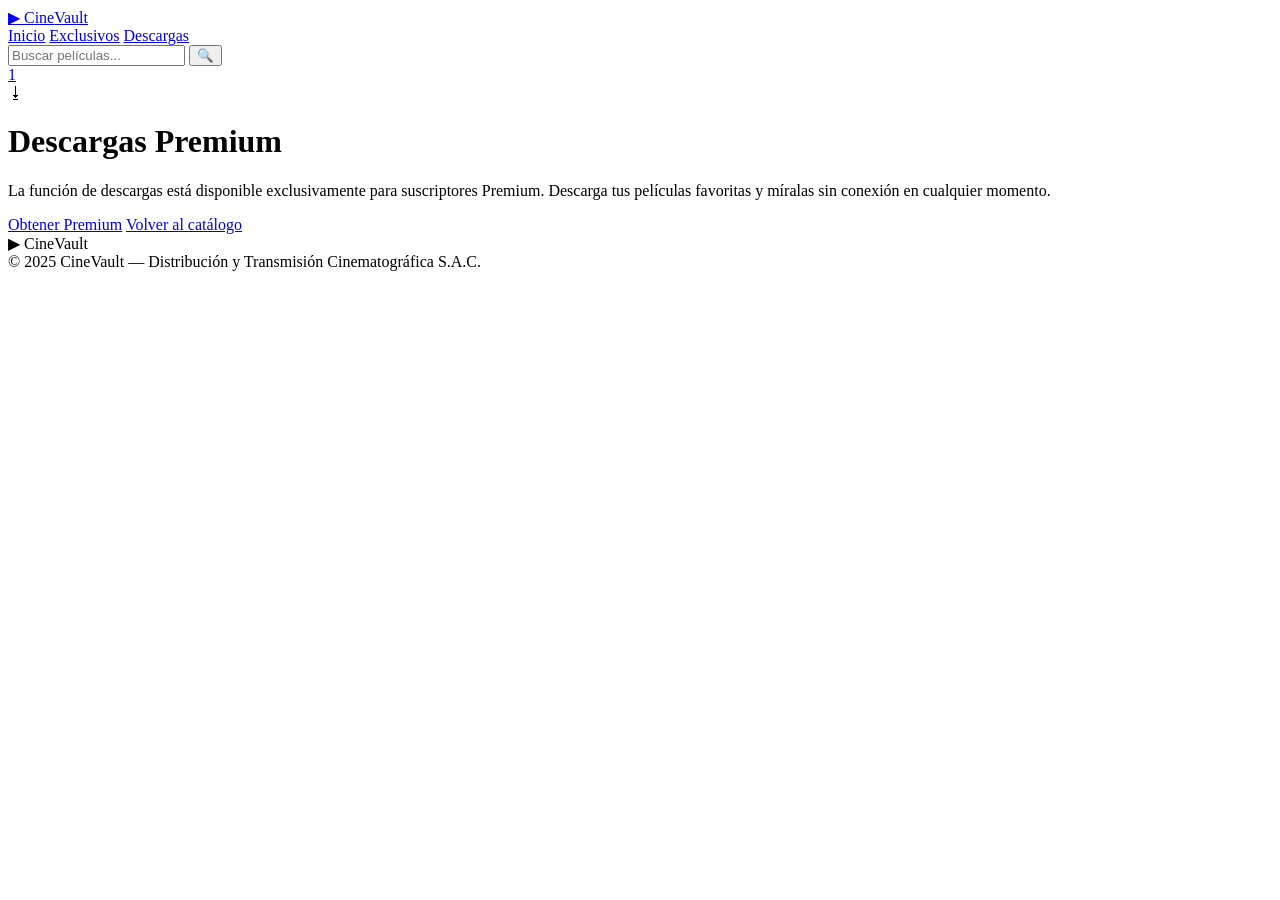
<file: demo/src/main/resources/templates/descarga.html>
<!DOCTYPE html>
<html lang="es">
<head>
<meta charset="UTF-8">
<meta name="viewport" content="width=device-width, initial-scale=1.0">
<title>Descargas — CineVault</title>
<link rel="stylesheet"  th:href="@{/css/styles.css}">
</head>
<body>

  <!-- NAVBAR -->
  <nav class="navbar">
    <div class="wrap navbar-inner">
      <a href="/app" class="logo">
        <span class="logo-icon">▶</span>
        Cine<span class="brand-vault">Vault</span>
      </a>
      <div class="nav-links">
      <a href="/app" class="nav-link active">Inicio</a>
        <a href="/exclusivos" class="nav-link">Exclusivos</a>
        <a href="/descarga" class="nav-link">Descargas</a>
      </div>
      <div class="nav-actions">
        <form  class="nav-search" id="navSearchForm">
            <input type="text" name="q" id="navSearchInput" class="nav-search-input"
                   placeholder="Buscar películas..." autocomplete="off"/>
            <button type="button" class="icon-search-btn" id="navSearchToggle" aria-label="Buscar">
                &#128269;
            </button>
        </form>
        <a href="/perfil" class="avatar-badge">1</a>
      </div>
    </div>
  </nav>

  <div class="wrap">
    <div class="premium-empty">
      <div class="premium-icon">⭳</div>
      <h1>Descargas Premium</h1>
      <p>La función de descargas está disponible exclusivamente para suscriptores Premium. Descarga tus películas favoritas y míralas sin conexión en cualquier momento.</p>
      <a href="#" class="btn btn-gold">Obtener Premium</a>
      <a href="/app" class="catalog-link">Volver al catálogo</a>
    </div>
  </div>

  <footer>
    <div class="wrap footer-row">
      <div class="logo">
        <span class="logo-icon">▶</span>
        Cine<span class="brand-vault">Vault</span>
      </div>
      <div class="copyright">© 2025 CineVault — Distribución y Transmisión Cinematográfica S.A.C.</div>
    </div>
  </footer>

</body>
</html>
</file>
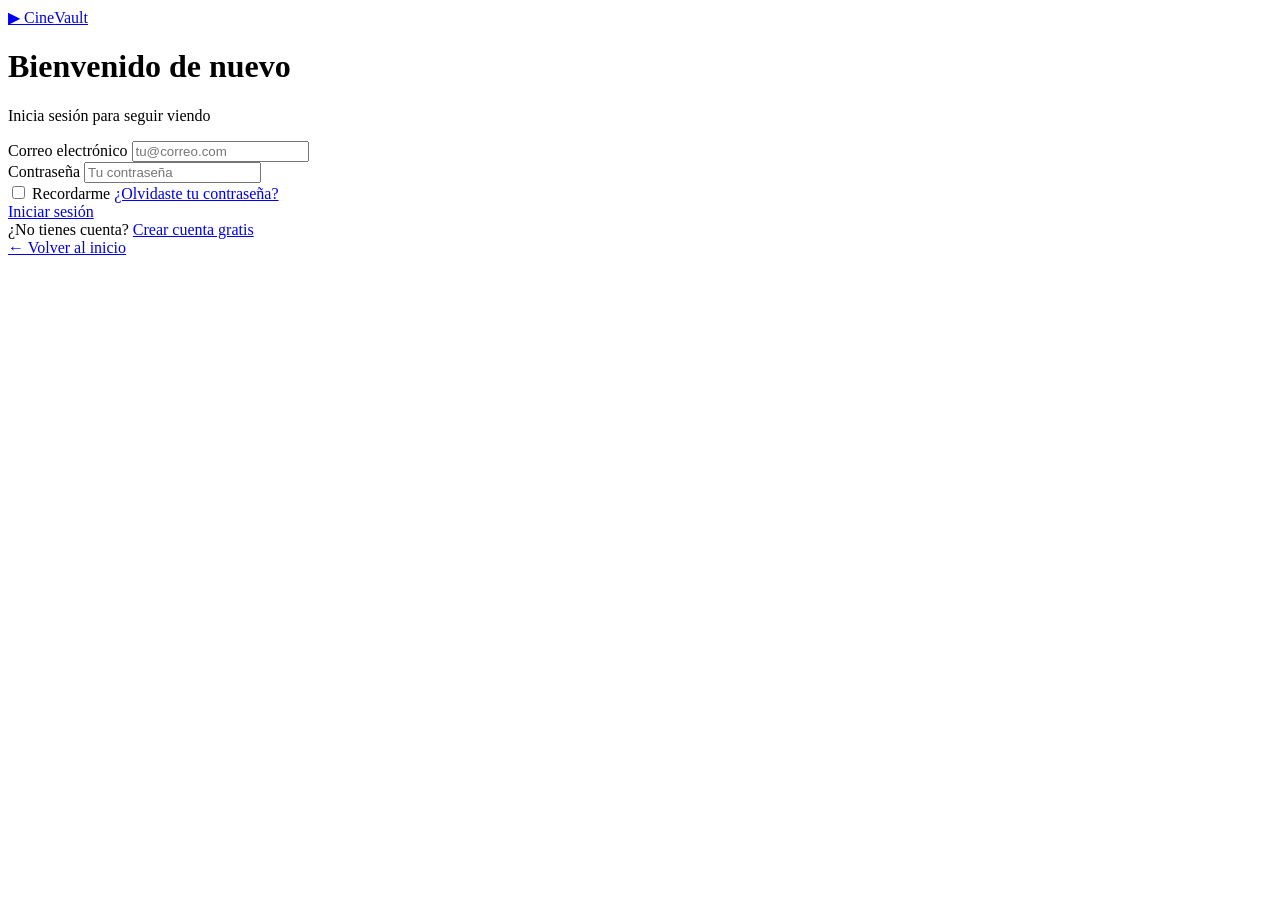
<file: demo/src/main/resources/templates/login.html>
<!DOCTYPE html>
<html lang="es">
<head>
<meta charset="UTF-8">
<meta name="viewport" content="width=device-width, initial-scale=1.0">
<title>Iniciar sesión — CineVault</title>
<link rel="stylesheet"  th:href="@{/css/styles.css}">
</head>
<body>

  <div class="auth-page">
    <a href="/" class="logo">
      <span class="logo-icon">▶</span>
      Cine<span class="brand-vault">Vault</span>
    </a>

    <div class="auth-heading">
      <h1>Bienvenido de nuevo</h1>
      <p>Inicia sesión para seguir viendo</p>
    </div>

    <form class="auth-card" action="#" method="post">
      <div class="field">
        <label for="email">Correo electrónico</label>
        <input type="email" id="email" name="email" placeholder="tu@correo.com" required>
      </div>

      <div class="field">
        <label for="password">Contraseña</label>
        <input type="password" id="password" name="password" placeholder="Tu contraseña" required>
      </div>

      <div class="field-options">
        <label>
          <input type="checkbox" name="remember">
          Recordarme
        </label>
        <a href="#">¿Olvidaste tu contraseña?</a>
      </div>

      <a href="/app" class="btn btn-primary auth-submit">Iniciar sesión</a>

      <div class="auth-switch">
        ¿No tienes cuenta? <a href="/registrar">Crear cuenta gratis</a>
      </div>
    </form>

    <a href="/" class="auth-back">← Volver al inicio</a>
  </div>

</body>
</html>
</file>
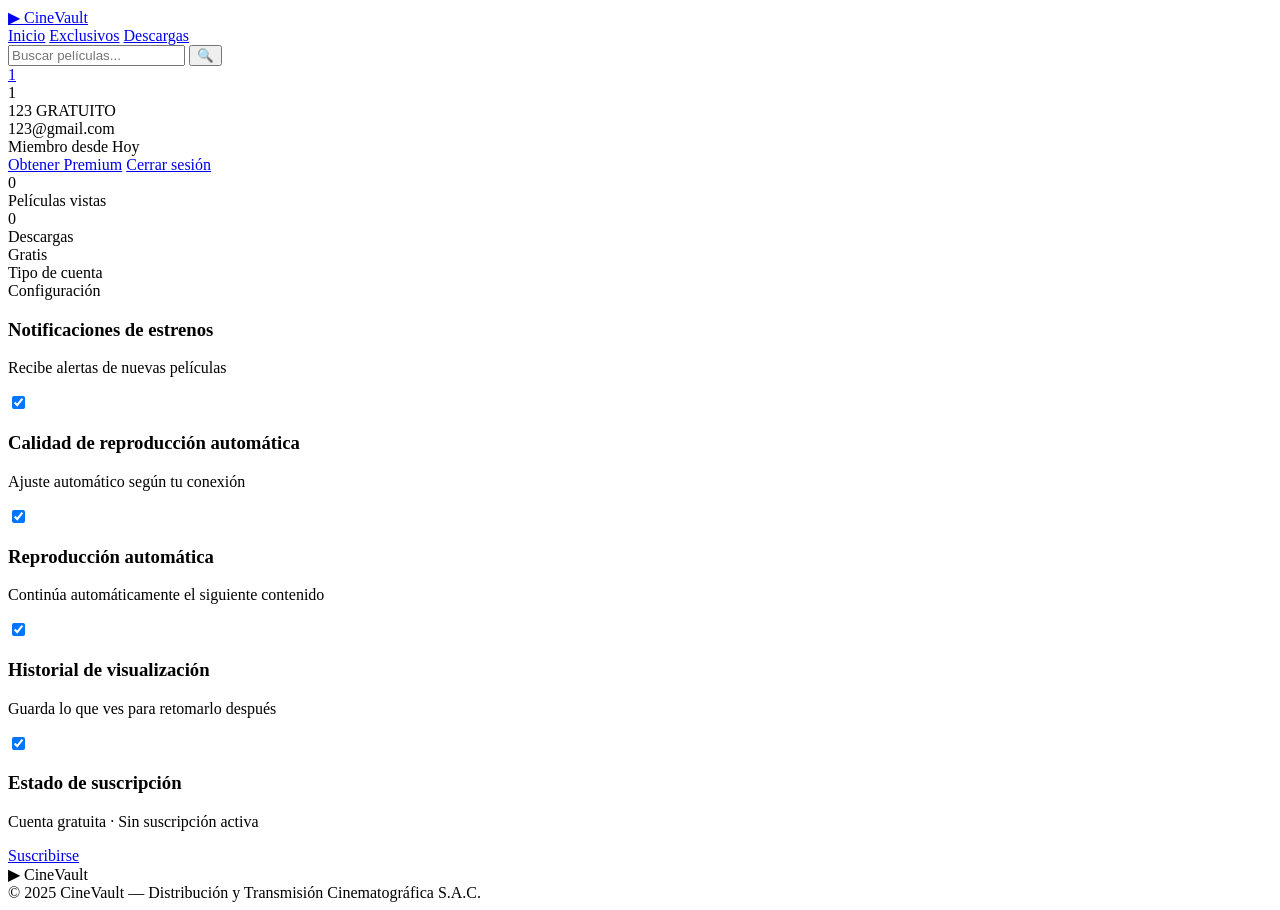
<file: demo/src/main/resources/templates/perfil.html>
<!DOCTYPE html>
<html lang="es">
<head>
<meta charset="UTF-8">
<meta name="viewport" content="width=device-width, initial-scale=1.0">
<title>Mi perfil — CineVault</title>
<link rel="stylesheet"  th:href="@{/css/styles.css}">
</head>
<body>

  <!-- NAVBAR -->
  <nav class="navbar">
    <div class="wrap navbar-inner">
      <a href="app.html" class="logo">
        <span class="logo-icon">▶</span>
        Cine<span class="brand-vault">Vault</span>
      </a>
      <div class="nav-links">
         <a href="/app" class="nav-link active">Inicio</a>
        <a href="/exclusivos" class="nav-link">Exclusivos</a>
        <a href="/descarga" class="nav-link">Descargas</a>
      </div>
      <div class="nav-actions">
         <form  class="nav-search" id="navSearchForm">
            <input type="text" name="q" id="navSearchInput" class="nav-search-input"
                   placeholder="Buscar películas..." autocomplete="off"/>
            <button type="button" class="icon-search-btn" id="navSearchToggle" aria-label="Buscar">
                &#128269;
            </button>
        </form>
        <a href="/perfil" class="avatar-badge">1</a>
      </div>
    </div>
  </nav>

  <div class="wrap">

    <!-- PROFILE HEADER -->
    <div class="profile-header">
      <div class="profile-identity">
        <div class="profile-avatar">1</div>
        <div>
          <div class="profile-name-row">
            <span class="profile-name">123</span>
            <span class="account-badge">GRATUITO</span>
          </div>
          <div class="profile-email">123@gmail.com</div>
          <div class="profile-since">Miembro desde Hoy</div>
        </div>
      </div>
      <div class="profile-actions">
        <a href="#" class="btn btn-gold">Obtener Premium</a>
        <a href="/" class="btn btn-outline">Cerrar sesión</a>
      </div>
    </div>

    <!-- STATS -->
    <div class="stat-grid">
      <div class="stat-card">
        <div class="stat-value">0</div>
        <div class="stat-label">Películas vistas</div>
      </div>
      <div class="stat-card">
        <div class="stat-value">0</div>
        <div class="stat-label">Descargas</div>
      </div>
      <div class="stat-card">
        <div class="stat-value">Gratis</div>
        <div class="stat-label">Tipo de cuenta</div>
      </div>
    </div>

    <!-- SETTINGS -->
    <div class="settings-title">Configuración</div>

    <div class="settings-card">
      <div class="settings-row">
        <div>
          <h3>Notificaciones de estrenos</h3>
          <p>Recibe alertas de nuevas películas</p>
        </div>
        <label class="toggle">
          <input type="checkbox" checked>
          <span class="toggle-slider"></span>
        </label>
      </div>

      <div class="settings-row">
        <div>
          <h3>Calidad de reproducción automática</h3>
          <p>Ajuste automático según tu conexión</p>
        </div>
        <label class="toggle">
          <input type="checkbox" checked>
          <span class="toggle-slider"></span>
        </label>
      </div>

      <div class="settings-row">
        <div>
          <h3>Reproducción automática</h3>
          <p>Continúa automáticamente el siguiente contenido</p>
        </div>
        <label class="toggle">
          <input type="checkbox" checked>
          <span class="toggle-slider"></span>
        </label>
      </div>

      <div class="settings-row">
        <div>
          <h3>Historial de visualización</h3>
          <p>Guarda lo que ves para retomarlo después</p>
        </div>
        <label class="toggle">
          <input type="checkbox" checked>
          <span class="toggle-slider"></span>
        </label>
      </div>
    </div>

    <!-- SUBSCRIPTION -->
    <div class="subscription-card">
      <div>
        <h3>Estado de suscripción</h3>
        <p>Cuenta gratuita · Sin suscripción activa</p>
      </div>
      <a href="#" class="btn btn-gold">Suscribirse</a>
    </div>

  </div>

  <footer>
    <div class="wrap footer-row">
      <div class="logo">
        <span class="logo-icon">▶</span>
        Cine<span class="brand-vault">Vault</span>
      </div>
      <div class="copyright">© 2025 CineVault — Distribución y Transmisión Cinematográfica S.A.C.</div>
    </div>
  </footer>

</body>
</html>
</file>
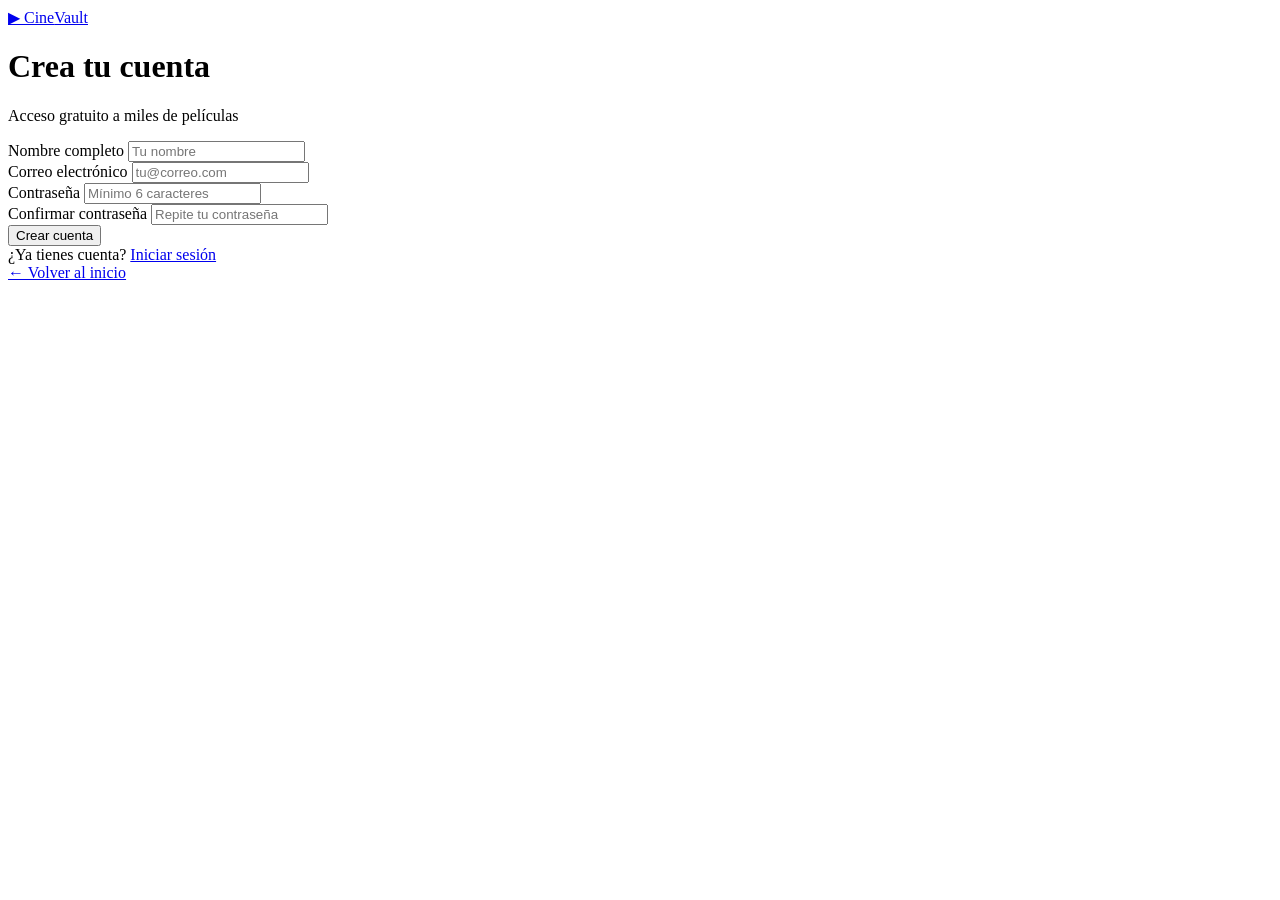
<file: demo/src/main/resources/templates/registrar.html>
<!DOCTYPE html>
<html lang="es">
<head>
<meta charset="UTF-8">
<meta name="viewport" content="width=device-width, initial-scale=1.0">
<title>Crea tu cuenta — CineVault</title>
<link rel="stylesheet"  th:href="@{/css/styles.css}">
</head>
<body>

  <div class="auth-page">
    <a href="/app" class="logo">
      <span class="logo-icon">▶</span>
      Cine<span class="brand-vault">Vault</span>
    </a>

    <div class="auth-heading">
      <h1>Crea tu cuenta</h1>
      <p>Acceso gratuito a miles de películas</p>
    </div>

    <form class="auth-card" action="#" method="post">
      <div class="field">
        <label for="name">Nombre completo</label>
        <input type="text" id="name" name="name" placeholder="Tu nombre" required>
      </div>

      <div class="field">
        <label for="email">Correo electrónico</label>
        <input type="email" id="email" name="email" placeholder="tu@correo.com" required>
      </div>

      <div class="field">
        <label for="password">Contraseña</label>
        <input type="password" id="password" name="password" placeholder="Mínimo 6 caracteres" minlength="6" required>
      </div>

      <div class="field">
        <label for="confirm-password">Confirmar contraseña</label>
        <input type="password" id="confirm-password" name="confirm-password" placeholder="Repite tu contraseña" minlength="6" required>
      </div>

      <button type="submit" class="btn btn-primary auth-submit">Crear cuenta</button>

      <div class="auth-switch">
        ¿Ya tienes cuenta? <a href="/login">Iniciar sesión</a>
      </div>
    </form>

    <a href="/" class="auth-back">← Volver al inicio</a>
  </div>

</body>
</html>
</file>
